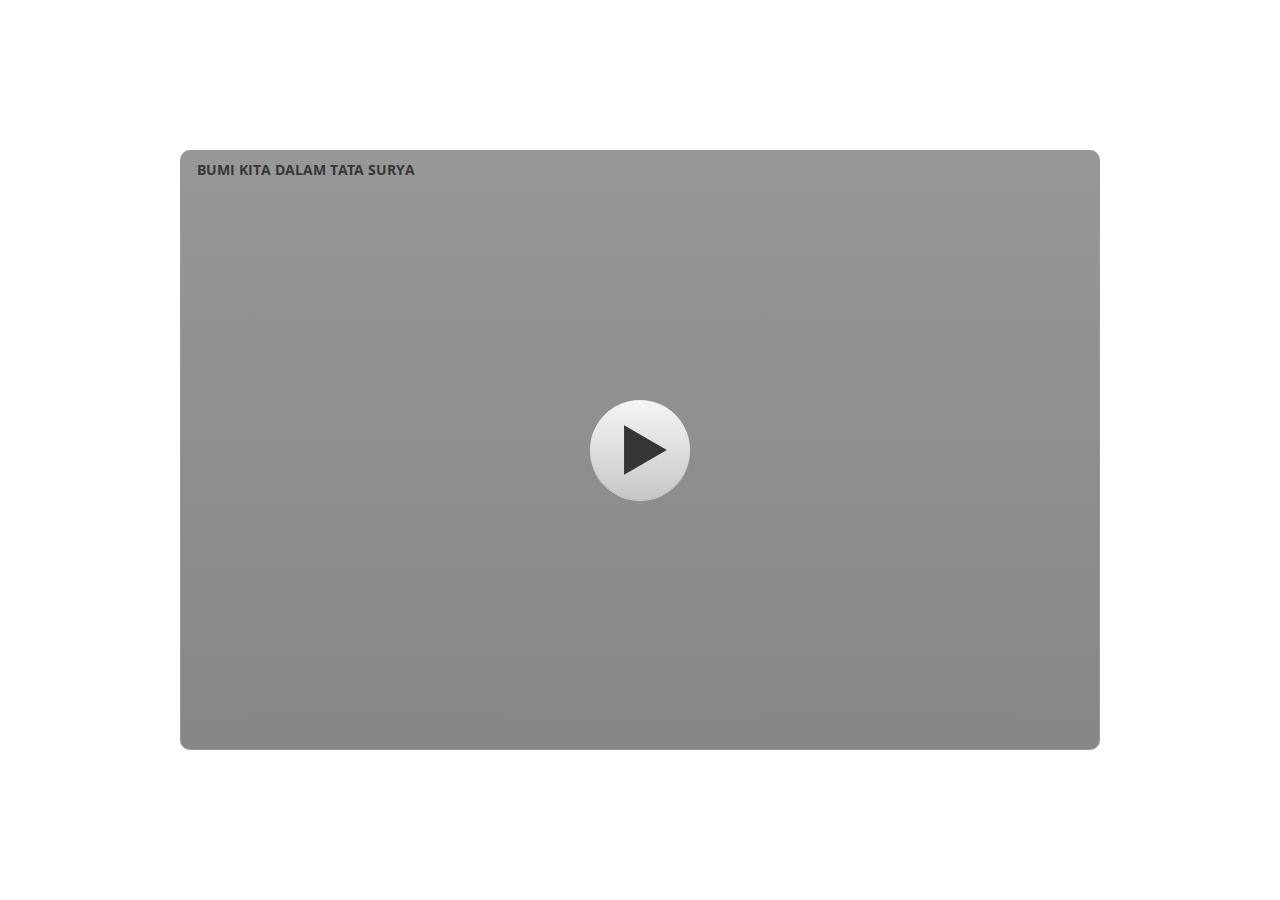
<file: story_html5.html>
<!DOCTYPE html>
<html lang="en-US">
<head>
  <meta charset="utf-8">
  <!-- Created using Storyline 3 - http://www.articulate.com  -->
  <!-- version: 3.12.24693.0 -->
  <title>BUMI KITA DALAM TATA SURYA</title>
  <meta http-equiv="x-ua-compatible" content="IE=edge" />
  <meta name="viewport" content="width=device-width, initial-scale=1.0, user-scalable=no, shrink-to-fit=no, minimal-ui" />
  <meta name="apple-mobile-web-app-capable" content="yes" />
  <style>
    html, body { height: 100%; padding: 0; margin: 0 }
    #app { height: 100%; width: 100%; }
  </style>
  
  <script>window.THREE = { };</script>
</head>
<body style="background: #FFFFFF" class="cs-HTML theme-classic">
  <!-- 360 -->
  <script>!function(e){function n(e,i){return e.test(i)}function i(e){var i=e||navigator.userAgent,o=i.split("[FBAN");if(void 0!==o[1]&&(i=o[0]),this.apple={phone:n(t,i),ipod:n(d,i),tablet:!n(t,i)&&n(s,i),device:n(t,i)||n(d,i)||n(s,i)},this.amazon={phone:n(h,i),tablet:!n(h,i)&&n(a,i),device:n(h,i)||n(a,i)},this.android={phone:n(h,i)||n(b,i),tablet:!n(h,i)&&!n(b,i)&&(n(a,i)||n(r,i)),device:n(h,i)||n(a,i)||n(b,i)||n(r,i)},this.windows={phone:n(l,i),tablet:n(p,i),device:n(l,i)||n(p,i)},this.other={blackberry:n(f,i),blackberry10:n(u,i),opera:n(c,i),firefox:n(A,i),chrome:n(w,i),device:n(f,i)||n(u,i)||n(c,i)||n(A,i)||n(w,i)},this.seven_inch=n(v,i),this.any=this.apple.device||this.android.device||this.windows.device||this.other.device||this.seven_inch,this.phone=this.apple.phone||this.android.phone||this.windows.phone,this.tablet=this.apple.tablet||this.android.tablet||this.windows.tablet,"undefined"==typeof window)return this}function o(){var e=new i;return e.Class=i,e}var t=/iPhone/i,d=/iPod/i,s=/iPad/i,b=/(?=.*\bAndroid\b)(?=.*\bMobile\b)/i,r=/Android/i,h=/(?=.*\bAndroid\b)(?=.*\bSD4930UR\b)/i,a=/(?=.*\bAndroid\b)(?=.*\b(?:KFOT|KFTT|KFJWI|KFJWA|KFSOWI|KFTHWI|KFTHWA|KFAPWI|KFAPWA|KFARWI|KFASWI|KFSAWI|KFSAWA)\b)/i,l=/IEMobile/i,p=/(?=.*\bWindows\b)(?=.*\bARM\b)/i,f=/BlackBerry/i,u=/BB10/i,c=/Opera Mini/i,w=/(CriOS|Chrome)(?=.*\bMobile\b)/i,A=/(?=.*\bFirefox\b)(?=.*\bMobile\b)/i,v=new RegExp("(?:Nexus 7|BNTV250|Kindle Fire|Silk|GT-P1000)","i");"undefined"!=typeof module&&module.exports&&"undefined"==typeof window?module.exports=i:"undefined"!=typeof module&&module.exports&&"undefined"!=typeof window?module.exports=o():"function"==typeof define&&define.amd?define("isMobile",[],e.isMobile=o()):e.isMobile=o()}(this);
    window.isMobile.apple.tablet = window.isMobile.apple.tablet ||
      (navigator.platform === 'MacIntel' && navigator.maxTouchPoints > 1);
    window.isMobile.apple.device = window.isMobile.apple.device || window.isMobile.apple.tablet;
    window.isMobile.tablet = window.isMobile.tablet || window.isMobile.apple.tablet;
    window.isMobile.any = window.isMobile.any || window.isMobile.apple.tablet;
  </script>

  <div id="focus-sink" aria-hidden="true" tabIndex="-1"></div>

  <div id="preso"></div>
  <script>
    window.DS = {};
    window.globals = {
      DATA_PATH_BASE: '',
      HAS_FRAME: true,
      HAS_SLIDE: true,

      lmsPresent: false,
      tinCanPresent: false,
      cmi5Present: false,
      aoSupport: false,
      scale: 'noscale',
      captureRc: false,
      browserSize: 'optimal',
      bgColor: '#FFFFFF',
      features: 'AccessibleText,SettingsControl,TextStyleHyperlinks',
      themeName: 'classic',
      preloaderColor: '#FFFFFF',
      suppressAnalytics: false,
      productChannel: 'perpetual',
      publishSource: 'storyline',
      aid: '',
      cid: '17aa4c54-3f8a-49c6-a333-1047b6e0ed52',
      playerVersion: '3.12.24693.0',
      maxIosVideoElements: 5,

      
      parseParams: function(qs) {
        if (window.globals.parsedParams != null) {
          return window.globals.parsedParams;
        }
        qs = (qs || window.location.search.substr(1)).split('+').join(' ');
        var params = {},
            tokens,
            re = /[?&]?([^=]+)=([^&]*)/g;

        while (tokens = re.exec(qs)) {
          params[decodeURIComponent(tokens[1]).trim()] =
            decodeURIComponent(tokens[2]).trim();
        }
        window.globals.parsedParams = params;
        return params;
      }

    };

    (function() {

      var classTypes = [ 'desktop', 'mobile', 'phone', 'tablet' ];

      var addDeviceClasses = function(prefix, testObj) {
        var curr, i;
        for (i = 0; i < classTypes.length; i++) {
          curr = classTypes[i];
          if (testObj[curr]) {
            document.body.classList.add(prefix + curr);
          }
        }
      };

      var params = window.globals.parseParams(),
          isDevicePreview = params.devicepreview === '1',
          isPhoneOverride = params.deviceType === 'phone' || (isDevicePreview && params.phone == '1'),
          isTabletOverride = (params.deviceType === 'tablet' || isDevicePreview) && !isPhoneOverride,
          isMobileOverride = isPhoneOverride || isTabletOverride;

      var deviceView = {
        desktop: !window.isMobile.any && !isMobileOverride,
        mobile: window.isMobile.any || isMobileOverride,
        phone: isPhoneOverride || (window.isMobile.phone && !isTabletOverride),
        tablet: isTabletOverride || window.isMobile.tablet
      };

      window.globals.deviceView = deviceView;
      window.isMobile.desktop = !window.isMobile.any;
      window.isMobile.mobile = window.isMobile.any;

      addDeviceClasses('view-', deviceView);

    })();
  </script>
  
  <script src='story_content/user.js' type=text/javascript></script>
  <div class="slide-loader"></div>

  <script type="text/javascript">
    if (window.globals.deviceView.isMobile) { var doc = document, loader = doc.body.querySelector('.slide-loader'); [ 1, 2, 3 ].forEach(function(n) { var d = doc.createElement('div'); d.style.backgroundColor = window.globals.preloaderColor; d.classList.add('mobile-loader-dot'); d.classList.add('dot' + n); loader.appendChild(d); }); }
  </script>

  <div class="mobile-load-title-overlay" style="display: none">
    <div class="mobile-load-title">BUMI KITA DALAM TATA SURYA</div>
  </div>

  <div class="mobile-chrome-warning"></div>

  <script>
    
    if (window.autoSpider && window.vInterfaceObject) {
      document.querySelector('.mobile-load-title-overlay').style.display = 'none';
    }
  </script>

  

  <link rel="stylesheet" href="html5/data/css/output.min.css" data-noprefix />
</body>
<script src="html5/lib/scripts/bootstrapper.min.js"></script>
</html>
</file>
<file: html5/data/css/output.min.css>
@font-face {
  font-family: 'Open SansBold CharsBoldC653D448';
  src: url('[data-uri]');
  font-style: normal;
  font-weight: normal;
}
@font-face {
  font-family: 'Open Sans Charset1_ 6oQ22A6B762';
  src: url('[data-uri]');
  font-style: normal;
  font-weight: normal;
}
@font-face {
  font-family: 'Cooper Black Charset1_ 2CC6674F';
  src: url('[data-uri]');
  font-style: normal;
  font-weight: normal;
}
@font-face {
  font-family: 'Cooper BlackBold ChBold432D8AD9';
  src: url('[data-uri]');
  font-style: normal;
  font-weight: normal;
}
.cs-npnxnanbnsnfns00000000001 .cs-infopanel  {
  box-shadow: 0 1px 0 rgba(184, 184, 184, 1);
  background: rgba(255, 255, 255, 1);
}
.cs-npnxnanbnsnfns00000000001 .cs-infopanel .cs-link {
  color: rgba(124, 34, 128, 1);
}
.cs-npnxnanbnsnfns00000000001 .cs-infopanel .cs-link:hover {
  color: rgba(0, 0, 238, 1);
}
.cs-npnxnanbnsnfns00000000001 .cs-infopanel .cs-name {
  color: rgba(68, 68, 68, 1);
}
.cs-npnxnanbnsnfns00000000001 .cs-infopanel .cs-title {
  color: rgba(153, 153, 153, 1);
}
.cs-npnxnanbnsnfns00000000001 .cs-infopanelpopup  {
  box-shadow: 0 1px 0 rgba(184, 184, 184, 1);
  background: linear-gradient(180deg, rgba(233, 233, 233, 1) 0%, rgba(207, 207, 207, 1) 100%);
}
.cs-npnxnanbnsnfns00000000001 .cs-infopanelpopup .cs-link {
  color: rgba(124, 34, 128, 1);
}
.cs-npnxnanbnsnfns00000000001 .cs-infopanelpopup .cs-link:hover {
  color: rgba(0, 0, 238, 1);
}
.cs-npnxnanbnsnfns00000000001 .cs-infopanelpopup .cs-name {
  color: rgba(68, 68, 68, 1);
}
.cs-npnxnanbnsnfns00000000001 .cs-infopanelpopup .cs-bio {
  color: rgba(153, 153, 153, 1);
}
.cs-npnxnanbnsnfns00000000001 .cs-timer  {
  color: rgba(85, 85, 85, 1);
}
.cs-npnxnanbnsnfns00000000001 .cs-duration stop:first-child {
  stop-color: rgba(0, 215, 255, 1);
}
.cs-npnxnanbnsnfns00000000001 .cs-duration stop:last-child {
  stop-color: rgba(0, 171, 255, 1);
}
.cs-npnxnanbnsnfns00000000001 .cs-elapsed stop:first-child {
  stop-color: rgba(254, 227, 71, 1);
}
.cs-npnxnanbnsnfns00000000001 .cs-elapsed stop:last-child {
  stop-color: rgba(252, 204, 42, 1);
}
.cs-npnxnanbnsnfns00000000001 .cs-timer .cs-pie .cs-innerstroke {
  stroke: rgba(199, 199, 199, 1);
}
.cs-npnxnanbnsnfns00000000001 .cs-timer .cs-pie .cs-innerborder {
  stroke: rgba(255, 255, 255, 1);
}
.cs-npnxnanbnsnfns00000000001 .cs-window  {
  box-shadow: 0 8px 5px rgba(0, 0, 0, 0.2);
  border-color: rgba(234, 234, 234, 1);
  background: rgba(243, 243, 243, 1);
  color: rgba(85, 85, 85, 1);
}
.cs-npnxnanbnsnfns00000000001 .cs-window .cs-diva {
  border-color: rgba(247, 247, 247, 1);
}
.cs-npnxnanbnsnfns00000000001 .cs-window .cs-divb {
  border-color: rgba(211, 211, 211, 1);
}
.cs-npnxnanbnsnfns00000000001 .cs-editor .cs-editor-slide {
  color: rgba(85, 85, 85, 1);
}
.cs-npnxnanbnsnfns00000000001 .cs-editor .cs-editor-html {
  color: rgba(68, 68, 68, 1);
}
.cs-npnxnanbnsnfns00000000001 .cs-editor .cs-editor-button {
  text-shadow: 0 1px 0 rgba(240, 240, 240, 1);
  color: rgba(53, 53, 53, 1);
  border-color: rgba(177, 177, 177, 1);
  background: linear-gradient(180deg, rgba(245, 245, 245, 1) 0%, rgba(199, 199, 199, 1) 100%);
}
.cs-npnxnanbnsnfns00000000001 .cs-editor .cs-editor-button:hover {
  background: linear-gradient(180deg, rgba(242, 242, 242, 1) 0%, rgba(175, 175, 175, 1) 100%);
}
.cs-npnxnanbnsnfns00000000001 .cs-editor .cs-editor-button:active {
  background: linear-gradient(180deg, rgba(199, 199, 199, 1) 0%, rgba(244, 244, 244, 1) 100%);
}
.cs-npnxnanbnsnfns00000000001 .cs-listitem  {
  color: rgba(53, 53, 53, 1);
  border-color: rgba(223, 223, 223, 1);
}
.cs-npnxnanbnsnfns00000000001 .cs-listitem.cs-viewed {
  color: rgba(144, 144, 144, 1);
}
.cs-npnxnanbnsnfns00000000001 .cs-listitem.cs-selected {
  color: rgba(53, 53, 53, 1);
  background: rgba(192, 226, 241, 1);
}
.cs-npnxnanbnsnfns00000000001 .cs-listitem.cs-selected:hover {
  background: rgba(192, 226, 241, 1);
}
.cs-npnxnanbnsnfns00000000001 .cs-listitem.cs-selected.hover {
  background: rgba(192, 226, 241, 1);
}
.cs-npnxnanbnsnfns00000000001 .cs-listitem.cs-selected:focus {
  background: rgba(192, 226, 241, 1);
}
.cs-npnxnanbnsnfns00000000001 .cs-listitem .cs-icon-carrot {
  fill: rgba(53, 53, 53, 1);
}
.cs-npnxnanbnsnfns00000000001 .cs-listitem .cs-icon-carrot .cs-shadow {
  fill: rgba(255, 255, 255, 1);
}
.cs-npnxnanbnsnfns00000000001 .cs-listitem:hover {
  background: rgba(230, 230, 230, 1);
}
.cs-npnxnanbnsnfns00000000001 .cs-listitem.hover {
  background: rgba(230, 230, 230, 1);
}
.cs-npnxnanbnsnfns00000000001 .cs-listitem:focus {
  background: rgba(230, 230, 230, 1);
}
.cs-npnxnanbnsnfns00000000001 .cs-glossary  {
  color: rgba(53, 53, 53, 1);
}
.cs-npnxnanbnsnfns00000000001 .cs-glossary .cs-scrolling-panel {
  background: rgba(231, 231, 231, 1);
}
.cs-npnxnanbnsnfns00000000001 .cs-glossary .cs-term.cs-selected .cs-choice-list-trigger {
  color: rgba(53, 53, 53, 1);
  background: rgba(192, 226, 241, 1);
}
.cs-npnxnanbnsnfns00000000001 .cs-glossary .cs-term.cs-selected .cs-choice-list-trigger:focus {
  color: rgba(53, 53, 53, 1);
  background: rgba(192, 226, 241, 1);
}
.cs-npnxnanbnsnfns00000000001 .cs-glossary .cs-term:hover .cs-choice-list-trigger {
  background: rgba(230, 230, 230, 1);
}
.cs-npnxnanbnsnfns00000000001 .cs-glossary .cs-term.hover .cs-choice-list-trigger {
  background: rgba(230, 230, 230, 1);
}
.cs-npnxnanbnsnfns00000000001 .cs-glossary .cs-term .cs-choice-list-trigger:focus {
  background: rgba(230, 230, 230, 1);
}
.cs-npnxnanbnsnfns00000000001 .cs-glossary .cs-diva {
  border-color: rgba(226, 226, 226, 1);
}
.cs-npnxnanbnsnfns00000000001 .cs-glossary .cs-divb {
  border-color: rgba(226, 226, 226, 1);
}
.cs-npnxnanbnsnfns00000000001 .cs-glossary .cs-divc {
  border-color: rgba(250, 250, 250, 1);
}
.cs-npnxnanbnsnfns00000000001 .cs-glossary .cs-heading {
  color: rgba(68, 68, 68, 1);
}
.cs-npnxnanbnsnfns00000000001 .cs-resource .cs-separator {
  border-color: rgba(224, 224, 224, 1);
}
.cs-npnxnanbnsnfns00000000001 .cs-outline  {
  color: rgba(68, 68, 68, 1);
}
.cs-npnxnanbnsnfns00000000001 .cs-outline .cs-diva {
  border-color: rgba(198, 198, 198, 1);
}
.cs-npnxnanbnsnfns00000000001 .cs-outline .cs-divb {
  border-color: rgba(249, 249, 249, 1);
}
.cs-npnxnanbnsnfns00000000001 .cs-outline .cs-divc {
  border-color: rgba(225, 225, 225, 1);
}
.cs-npnxnanbnsnfns00000000001 .cs-outline .cs-search-filter:hover {
  color: rgba(0, 0, 238, 1);
}
.cs-npnxnanbnsnfns00000000001 .cs-outline .cs-search-filter.hover {
  color: rgba(0, 0, 238, 1);
}
.cs-npnxnanbnsnfns00000000001 .cs-transcript  {
  color: rgba(68, 68, 68, 1);
}
.cs-npnxnanbnsnfns00000000001 .cs-transcript .cs-div {
  border-color: rgba(225, 225, 225, 1);
}
.cs-npnxnanbnsnfns00000000001 .cs-tabs:not(.topmenu-item) {
  color: rgba(85, 85, 85, 1);
}
.cs-npnxnanbnsnfns00000000001 .cs-tabs .cs-inner-button:not(.topmenu-item) {
  text-shadow: 0 1px 0 rgba(240, 240, 240, 1);
}
.cs-npnxnanbnsnfns00000000001 .cs-tabs:hover:not(.topmenu-item) {
  color: rgba(51, 51, 51, 1);
}
.cs-npnxnanbnsnfns00000000001 .cs-tabs.cs-selected {
  background: rgba(243, 243, 243, 1);
  color: rgba(51, 51, 51, 1);
}
.cs-npnxnanbnsnfns00000000001 .cs-seekcontrol  {
  background: linear-gradient(180deg, rgba(245, 245, 245, 1) 0%, rgba(199, 199, 199, 1) 100%);
  border-color: rgba(177, 177, 177, 1);
}
.cs-npnxnanbnsnfns00000000001 .cs-seekcontrol .cs-button:hover .cs-icon {
  fill: rgba(85, 85, 85, 1);
}
.cs-npnxnanbnsnfns00000000001 .cs-seekcontrol .cs-button.hover .cs-icon {
  fill: rgba(85, 85, 85, 1);
}
.cs-npnxnanbnsnfns00000000001 .cs-seekcontrol .cs-button .cs-icon-shadow {
  fill: rgba(240, 240, 240, 1);
}
.cs-npnxnanbnsnfns00000000001 .cs-seekcontrol .cs-button .cs-icon {
  fill: rgba(45, 45, 45, 1);
}
.cs-npnxnanbnsnfns00000000001 .cs-seekcontrol .cs-seek .cs-fill {
  background: rgba(255, 255, 255, 1);
}
.cs-npnxnanbnsnfns00000000001 .cs-seekcontrol .cs-seek {
  background: rgba(231, 231, 231, 1);
  border-color: rgba(184, 184, 184, 1);
}
.cs-npnxnanbnsnfns00000000001 .cs-searchinput .cs-input {
  color: rgba(138, 138, 138, 1);
  border-color: rgba(173, 173, 173, 1);
  background: rgba(223, 223, 223, 1);
}
.cs-npnxnanbnsnfns00000000001 .cs-searchinput .cs-input:focus {
  color: rgba(51, 51, 51, 1);
  background: rgba(250, 250, 250, 1);
}
.cs-npnxnanbnsnfns00000000001 .cs-searchinput .cs-input:hover {
  box-shadow: inset 0 0 1px 0 rgba(107, 248, 255, 1);
}
.cs-npnxnanbnsnfns00000000001 .cs-searchinput .cs-input.hover {
  box-shadow: inset 0 0 1px 0 rgba(107, 248, 255, 1);
}
.cs-npnxnanbnsnfns00000000001 .cs-searchinput .cs-button .cs-icon {
  fill: rgba(138, 138, 138, 1);
}
.cs-npnxnanbnsnfns00000000001 .cs-searchinput .cs-button:hover {
  fill: linear-gradient(180deg, rgba(245, 245, 245, 1) 0%, rgba(199, 199, 199, 1) 100%);
}
.cs-npnxnanbnsnfns00000000001 .cs-searchinput .cs-button.hover {
  fill: linear-gradient(180deg, rgba(245, 245, 245, 1) 0%, rgba(199, 199, 199, 1) 100%);
}
.cs-npnxnanbnsnfns00000000001 .cs-menu  {
  box-shadow: 0 1px 0 rgba(184, 184, 184, 1);
  background: rgba(243, 243, 243, 1);
}
.cs-npnxnanbnsnfns00000000001 .cs-topmenu-item.active .cs-tab {
  background: rgba(243, 243, 243, 1);
}
.cs-npnxnanbnsnfns00000000001 .cs-logo  {
  box-shadow: 0 1px 0 rgba(184, 184, 184, 1);
  background: rgba(255, 255, 255, 1);
}
.cs-npnxnanbnsnfns00000000001 .cs-checkbox  {
  color: rgba(68, 68, 68, 1);
}
.cs-npnxnanbnsnfns00000000001 .cs-checkbox:hover {
  border-color: rgba(107, 248, 255, 1);
}
.cs-npnxnanbnsnfns00000000001 .cs-checkbox.hover {
  border-color: rgba(107, 248, 255, 1);
}
.cs-npnxnanbnsnfns00000000001 .cs-checkbox .cs-box {
  color: rgba(255, 255, 255, 1);
  border-color: rgba(184, 184, 184, 1);
}
.cs-npnxnanbnsnfns00000000001 .cs-checkbox .cs-box:checked::after {
  color: rgba(51, 204, 0, 1);
}
.cs-npnxnanbnsnfns00000000001 .cs-checkbox .cs-box.checked.after {
  color: rgba(51, 204, 0, 1);
}
.cs-npnxnanbnsnfns00000000001 .cs-button  {
  text-shadow: 0 1px 0 rgba(240, 240, 240, 1);
  color: rgba(53, 53, 53, 1);
  border-color: rgba(177, 177, 177, 1);
  background: linear-gradient(180deg, rgba(245, 245, 245, 1) 0%, rgba(199, 199, 199, 1) 100%);
  box-shadow: 0 1px 0 rgba(207, 207, 207, 1);
}
.cs-npnxnanbnsnfns00000000001 .cs-button .cs-icon {
  fill: rgba(53, 53, 53, 1);
}
.cs-npnxnanbnsnfns00000000001 .cs-button .cs-icon-shadow {
  fill: rgba(240, 240, 240, 1);
}
.cs-npnxnanbnsnfns00000000001 .cs-button:hover {
  background: linear-gradient(180deg, rgba(242, 242, 242, 1) 0%, rgba(175, 175, 175, 1) 100%);
}
.cs-npnxnanbnsnfns00000000001 .cs-button.hover {
  background: linear-gradient(180deg, rgba(242, 242, 242, 1) 0%, rgba(175, 175, 175, 1) 100%);
}
.cs-npnxnanbnsnfns00000000001 .cs-button:active {
  background: linear-gradient(180deg, rgba(199, 199, 199, 1) 0%, rgba(244, 244, 244, 1) 100%);
}
.cs-npnxnanbnsnfns00000000001 .cs-button.cs-disabled:hover {
  background: linear-gradient(180deg, rgba(245, 245, 245, 1) 0%, rgba(199, 199, 199, 1) 100%);
}
.cs-npnxnanbnsnfns00000000001 .cs-button.cs-disabled.hover {
  background: linear-gradient(180deg, rgba(245, 245, 245, 1) 0%, rgba(199, 199, 199, 1) 100%);
}
.cs-npnxnanbnsnfns00000000001 .cs-button.cs-disabled:active {
  background: linear-gradient(180deg, rgba(245, 245, 245, 1) 0%, rgba(199, 199, 199, 1) 100%);
}
.cs-npnxnanbnsnfns00000000001 .cs-button.cs-volume:hover {
  background: linear-gradient(180deg, rgba(245, 245, 245, 1) 0%, rgba(199, 199, 199, 1) 100%);
}
.cs-npnxnanbnsnfns00000000001 .cs-button.cs-volume.hover {
  background: linear-gradient(180deg, rgba(245, 245, 245, 1) 0%, rgba(199, 199, 199, 1) 100%);
}
.cs-npnxnanbnsnfns00000000001 .cs-button.cs-volume:active {
  background: linear-gradient(180deg, rgba(245, 245, 245, 1) 0%, rgba(199, 199, 199, 1) 100%);
}
.cs-npnxnanbnsnfns00000000001.cs-base  {
  color: rgba(85, 85, 85, 1);
  border-color: rgba(233, 233, 233, 1);
  background: linear-gradient(180deg, rgba(233, 233, 233, 1) 0%, rgba(207, 207, 207, 1) 100%);
}
.cs-npnxnanbnsnfns00000000001.cs-base .cs-separator .cs-diva {
  background: rgba(211, 211, 211, 1);
}
.cs-npnxnanbnsnfns00000000001.cs-base .cs-separator .cs-divb {
  background: rgba(247, 247, 247, 1);
}
.cs-npnxnanbnsnfns00000000001.cs-base .cs-topmenu-item.active .cs-tab {
  border-color: rgba(211, 211, 211, 1);
}
.cs-npnxnanbnsnfns00000000001.cs-base .cs-topmenu-item.active .cs-panel {
  border-color: rgba(211, 211, 211, 1);
}
.cs-npnxnanbnsnfns00000000001.cs-base .cs-left {
  background: linear-gradient(180deg, rgba(219, 219, 219, 1) 0%, rgba(195, 195, 195, 1) 100%);
}
.cs-npnxnanbnsnfns00000000001.cs-base .cs-area-primary .cs-slide-container {
  background: linear-gradient(180deg, rgba(233, 233, 233, 1) 0%, rgba(207, 207, 207, 1) 100%);
}
.cs-npnxnanbnsnfns00000000001 .cs-volume::-moz-range-thumb {
  border-color: rgba(165, 165, 165, 1);
  box-shadow: inset 0 0 1px 0 rgba(212, 212, 212, 1);
  background: rgba(200, 200, 200, 1);
}
.cs-npnxnanbnsnfns00000000001 .cs-volume::-ms-thumb {
  border-color: rgba(165, 165, 165, 1);
  box-shadow: inset 0 0 1px 0 rgba(212, 212, 212, 1);
  background: rgba(200, 200, 200, 1);
}
.cs-npnxnanbnsnfns00000000001 .cs-volume::-webkit-slider-thumb {
  border-color: rgba(165, 165, 165, 1);
  box-shadow: inset 0 0 1px 0 rgba(212, 212, 212, 1);
  background: rgba(200, 200, 200, 1);
}
.cs-npnxnanbnsnfns00000000001 .cs-volume::-moz-range-track {
  border-color: rgba(242, 242, 242, 1);
  background: linear-gradient(180deg, rgba(188, 188, 188, 1) 0%, rgba(188, 188, 188, 1) 50.196%, rgba(195, 195, 195, 1) 100%);
}
.cs-npnxnanbnsnfns00000000001 .cs-volume::-ms-track {
  border-color: rgba(242, 242, 242, 1);
  background: linear-gradient(180deg, rgba(188, 188, 188, 1) 0%, rgba(188, 188, 188, 1) 50.196%, rgba(195, 195, 195, 1) 100%);
}
.cs-npnxnanbnsnfns00000000001 .cs-volume::-webkit-slider-runnable-track {
  border-color: rgba(242, 242, 242, 1);
  background: linear-gradient(180deg, rgba(188, 188, 188, 1) 0%, rgba(188, 188, 188, 1) 50.196%, rgba(195, 195, 195, 1) 100%);
}
body.show-focus .tab-focus-box {
  border-color: rgba(255, 255, 0, 1);
}
.skipnav {
  border-color: rgba(255, 255, 0, 1);
}
.fn-npnxnanbsnfns00000000001 {
  font-family: 'Open SansD6FFC9F9';
  -webkit-font-variant-ligatures: no-common-ligatures;
  font-variant-ligatures: no-common-ligatures;
}
.fn-pxabnsnfns00000000001 {
  font-family: 'Open SansD6FFC9F9';
  -webkit-font-variant-ligatures: no-common-ligatures;
  font-variant-ligatures: no-common-ligatures;
}
.fn-npxnabnsnfns00000000001 {
  font-family: 'Open SansD6FFC9F9';
  -webkit-font-variant-ligatures: no-common-ligatures;
  font-variant-ligatures: no-common-ligatures;
}
.fn-npnxnanbnsnfns00000000001 {
  font-family: 'Open SansD6FFC9F9';
  -webkit-font-variant-ligatures: no-common-ligatures;
  font-variant-ligatures: no-common-ligatures;
}
.fn-pxabnsnfns00000000000 {
  font-family: 'Open SansD6FFC9F9';
  -webkit-font-variant-ligatures: no-common-ligatures;
  font-variant-ligatures: no-common-ligatures;
}
@font-face {
  font-family: 'Open SansD6FFC9F9';
  src: url('[data-uri]');
  font-style: normal;
  font-weight: bold;
}
@font-face {
  font-family: 'Open SansD6FFC9F9';
  src: url('[data-uri]');
  font-style: normal;
  font-weight: normal;
}
.cs-InvalidPromptSlide .cs-6KhMdXvnvuu-InvalidPromptSlide-btn0 {
  color: rgba(53, 53, 53, 1);
  border-color: rgba(177, 177, 177, 1);
  background: linear-gradient(180deg, rgba(245, 245, 245, 1) 0%, rgba(199, 199, 199, 1) 100%);
  text-shadow: 0 1px 0 rgba(240, 240, 240, 1);
}
.cs-InvalidPromptSlide .cs-6KhMdXvnvuu-InvalidPromptSlide-btn0 .cs-html {
  color: rgba(68, 68, 68, 1);
}
.cs-InvalidPromptSlide .cs-6KhMdXvnvuu-InvalidPromptSlide-btn0 .cs-slide {
  border-color: rgba(85, 85, 85, 1);
}
.cs-InvalidPromptSlide .cs-6KhMdXvnvuu-InvalidPromptSlide-btn0:hover {
  background: linear-gradient(180deg, rgba(242, 242, 242, 1) 0%, rgba(175, 175, 175, 1) 100%);
}
.cs-InvalidPromptSlide .cs-6KhMdXvnvuu-InvalidPromptSlide-btn0:active {
  background: linear-gradient(180deg, rgba(199, 199, 199, 1) 0%, rgba(244, 244, 244, 1) 100%);
}
.cs-PrintPromptSlide .cs-6KhMdXvnvuu-PrintPromptSlide-btn0 {
  color: rgba(53, 53, 53, 1);
  border-color: rgba(177, 177, 177, 1);
  background: linear-gradient(180deg, rgba(245, 245, 245, 1) 0%, rgba(199, 199, 199, 1) 100%);
  text-shadow: 0 1px 0 rgba(240, 240, 240, 1);
}
.cs-PrintPromptSlide .cs-6KhMdXvnvuu-PrintPromptSlide-btn0 .cs-html {
  color: rgba(68, 68, 68, 1);
}
.cs-PrintPromptSlide .cs-6KhMdXvnvuu-PrintPromptSlide-btn0 .cs-slide {
  border-color: rgba(85, 85, 85, 1);
}
.cs-PrintPromptSlide .cs-6KhMdXvnvuu-PrintPromptSlide-btn0:hover {
  background: linear-gradient(180deg, rgba(242, 242, 242, 1) 0%, rgba(175, 175, 175, 1) 100%);
}
.cs-PrintPromptSlide .cs-6KhMdXvnvuu-PrintPromptSlide-btn0:active {
  background: linear-gradient(180deg, rgba(199, 199, 199, 1) 0%, rgba(244, 244, 244, 1) 100%);
}
.cs-ScrollPromptSlide .cs-6KhMdXvnvuu-ScrollPromptSlide-btn0 {
  color: rgba(53, 53, 53, 1);
  border-color: rgba(177, 177, 177, 1);
  background: linear-gradient(180deg, rgba(245, 245, 245, 1) 0%, rgba(199, 199, 199, 1) 100%);
  text-shadow: 0 1px 0 rgba(240, 240, 240, 1);
}
.cs-ScrollPromptSlide .cs-6KhMdXvnvuu-ScrollPromptSlide-btn0 .cs-html {
  color: rgba(68, 68, 68, 1);
}
.cs-ScrollPromptSlide .cs-6KhMdXvnvuu-ScrollPromptSlide-btn0 .cs-slide {
  border-color: rgba(85, 85, 85, 1);
}
.cs-ScrollPromptSlide .cs-6KhMdXvnvuu-ScrollPromptSlide-btn0:hover {
  background: linear-gradient(180deg, rgba(242, 242, 242, 1) 0%, rgba(175, 175, 175, 1) 100%);
}
.cs-ScrollPromptSlide .cs-6KhMdXvnvuu-ScrollPromptSlide-btn0:active {
  background: linear-gradient(180deg, rgba(199, 199, 199, 1) 0%, rgba(244, 244, 244, 1) 100%);
}
.cs-ResumePromptSlide .cs-6KhMdXvnvuu-ResumePromptSlide-btn0 {
  color: rgba(53, 53, 53, 1);
  border-color: rgba(177, 177, 177, 1);
  background: linear-gradient(180deg, rgba(245, 245, 245, 1) 0%, rgba(199, 199, 199, 1) 100%);
  text-shadow: 0 1px 0 rgba(240, 240, 240, 1);
}
.cs-ResumePromptSlide .cs-6KhMdXvnvuu-ResumePromptSlide-btn0 .cs-html {
  color: rgba(68, 68, 68, 1);
}
.cs-ResumePromptSlide .cs-6KhMdXvnvuu-ResumePromptSlide-btn0 .cs-slide {
  border-color: rgba(85, 85, 85, 1);
}
.cs-ResumePromptSlide .cs-6KhMdXvnvuu-ResumePromptSlide-btn0:hover {
  background: linear-gradient(180deg, rgba(242, 242, 242, 1) 0%, rgba(175, 175, 175, 1) 100%);
}
.cs-ResumePromptSlide .cs-6KhMdXvnvuu-ResumePromptSlide-btn0:active {
  background: linear-gradient(180deg, rgba(199, 199, 199, 1) 0%, rgba(244, 244, 244, 1) 100%);
}
.cs-ResumePromptSlide .cs-6KhMdXvnvuu-ResumePromptSlide-btn1 {
  color: rgba(53, 53, 53, 1);
  border-color: rgba(177, 177, 177, 1);
  background: linear-gradient(180deg, rgba(245, 245, 245, 1) 0%, rgba(199, 199, 199, 1) 100%);
  text-shadow: 0 1px 0 rgba(240, 240, 240, 1);
}
.cs-ResumePromptSlide .cs-6KhMdXvnvuu-ResumePromptSlide-btn1 .cs-html {
  color: rgba(68, 68, 68, 1);
}
.cs-ResumePromptSlide .cs-6KhMdXvnvuu-ResumePromptSlide-btn1 .cs-slide {
  border-color: rgba(85, 85, 85, 1);
}
.cs-ResumePromptSlide .cs-6KhMdXvnvuu-ResumePromptSlide-btn1:hover {
  background: linear-gradient(180deg, rgba(242, 242, 242, 1) 0%, rgba(175, 175, 175, 1) 100%);
}
.cs-ResumePromptSlide .cs-6KhMdXvnvuu-ResumePromptSlide-btn1:active {
  background: linear-gradient(180deg, rgba(199, 199, 199, 1) 0%, rgba(244, 244, 244, 1) 100%);
}
.cs-ExternalInterfaceErrorSlide .cs-buttonOK {
  color: rgba(53, 53, 53, 1);
  border-color: rgba(177, 177, 177, 1);
  background: linear-gradient(180deg, rgba(245, 245, 245, 1) 0%, rgba(199, 199, 199, 1) 100%);
  text-shadow: 0 1px 0 rgba(240, 240, 240, 1);
}
.cs-ExternalInterfaceErrorSlide .cs-buttonOK .cs-html {
  color: rgba(68, 68, 68, 1);
}
.cs-ExternalInterfaceErrorSlide .cs-buttonOK .cs-slide {
  border-color: rgba(85, 85, 85, 1);
}
.cs-ExternalInterfaceErrorSlide .cs-buttonOK:hover {
  background: linear-gradient(180deg, rgba(242, 242, 242, 1) 0%, rgba(175, 175, 175, 1) 100%);
}
.cs-ExternalInterfaceErrorSlide .cs-buttonOK:active {
  background: linear-gradient(180deg, rgba(199, 199, 199, 1) 0%, rgba(244, 244, 244, 1) 100%);
}
</file>
